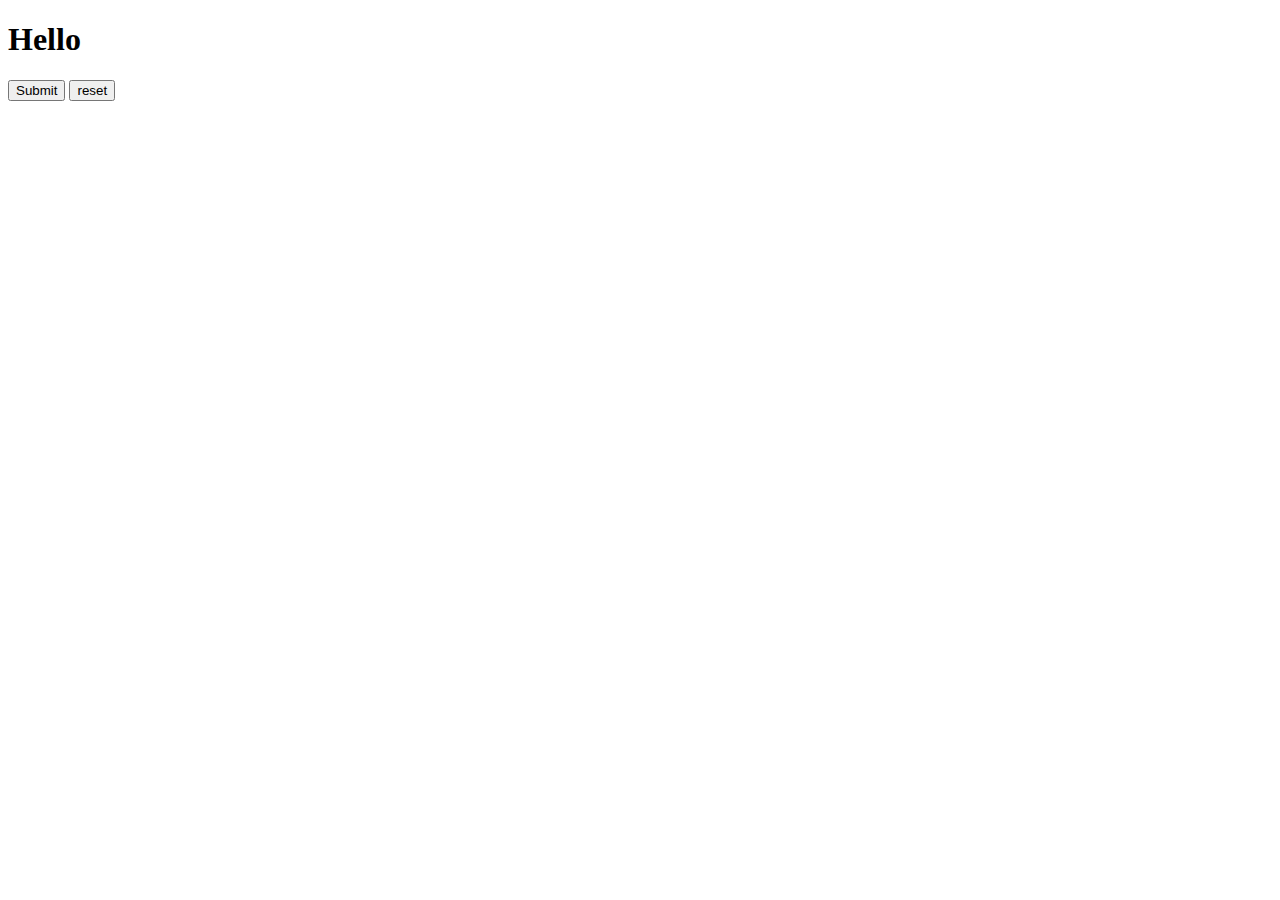
<file: 20/index.html>
<!DOCTYPE html>
<html lang="en">
<head>
    <meta charset="UTF-8">
    <meta name="viewport" content="width=device-width, initial-scale=1.0">
    <title>Document</title>
    <script src="script.js" defer></script>
</head>
<body>
    <h1 id="heading">Hello</h1>
</body>
<button onclick="change()">Submit</button>
<button onclick="reset()">reset</button>
</html>
</file>
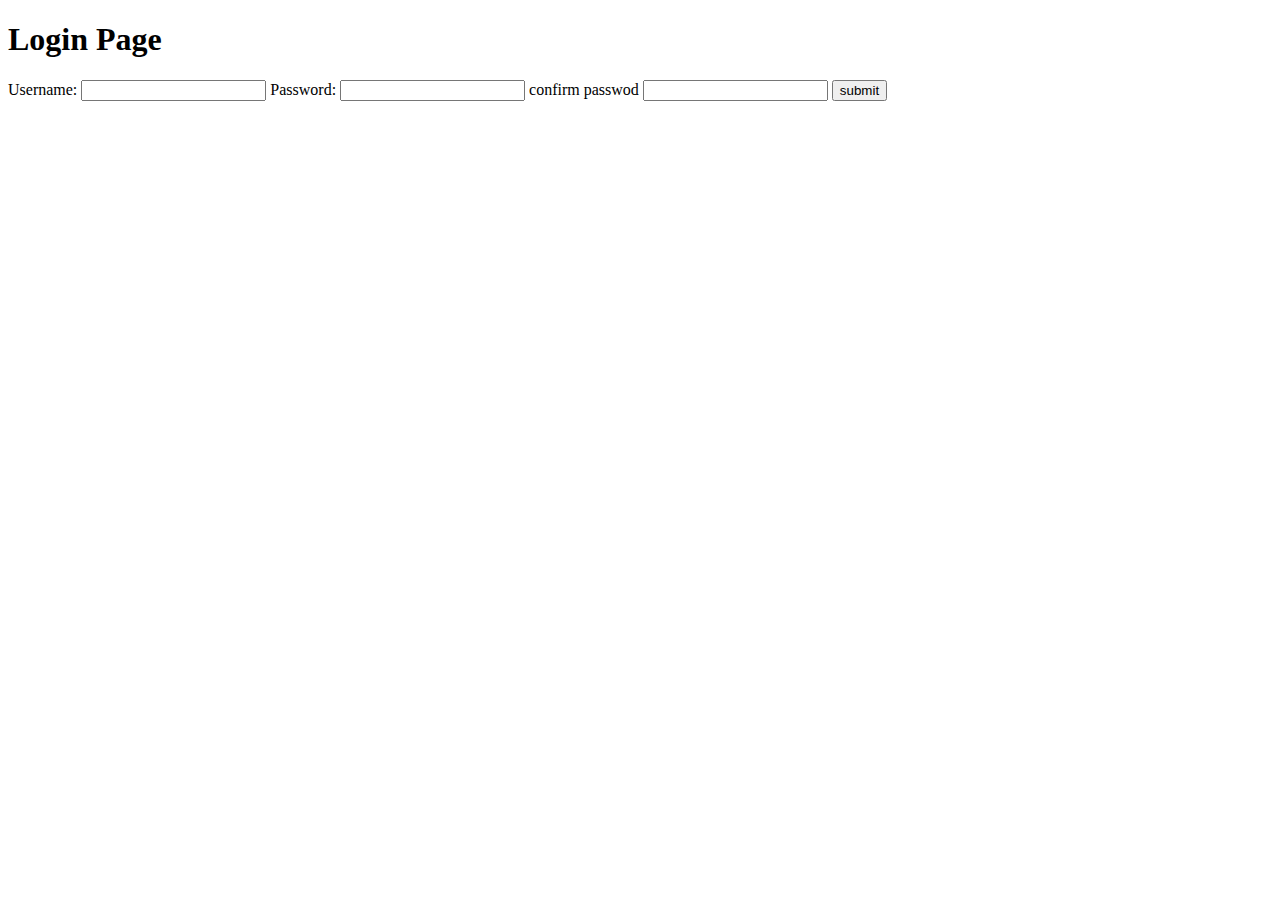
<file: 20/index1.html>
<!DOCTYPE html>
<html lang="en">
<head>
    <meta charset="UTF-8">
    <meta name="viewport" content="width=device-width, initial-scale=1.0">
    <title>Document</title>
    <script src="script1.js" defer></script>
</head>
<body>
        <h1>Login Page</h1>
        <label>Username:</label>
        <input type="text" id="username"/>
        <label>Password:</label>
        <input type="password" id="password"/>
        <label>confirm passwod</label>
        <input type="confirmpassword" id="confirmpassword"/>
        <button onclick="execute()">submit</button> 
    </body>        
</html>
</file>
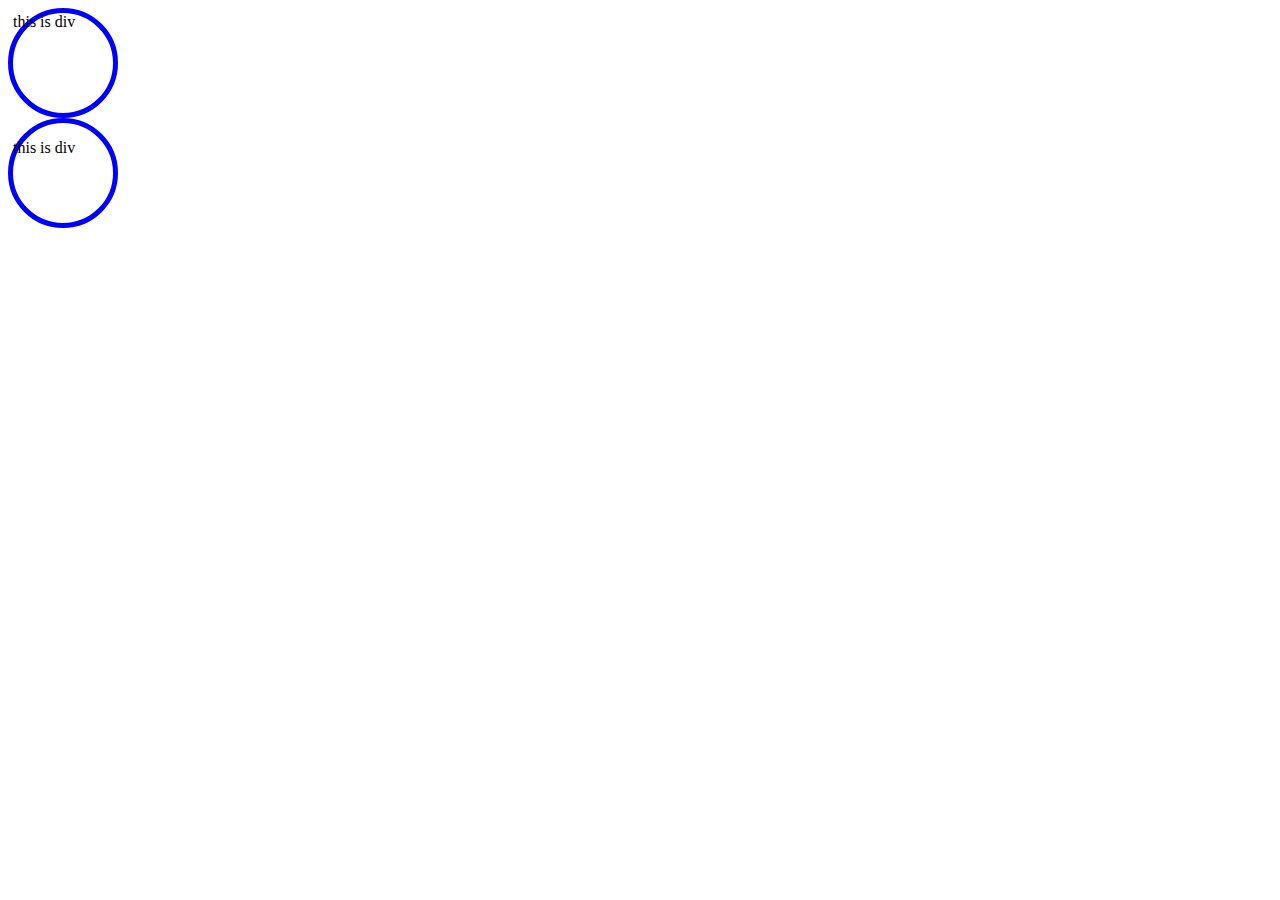
<file: 22KT1A4420/basic.html>
<html>
    <head>
        <link rel="stylesheet" href="style.css">
    </head>
    <body>
        <div class="solid">
            this is div
        </div>
        <div class="solid">
        <p>this is div</p> 
        </div>
    </body>
</html>
</file>
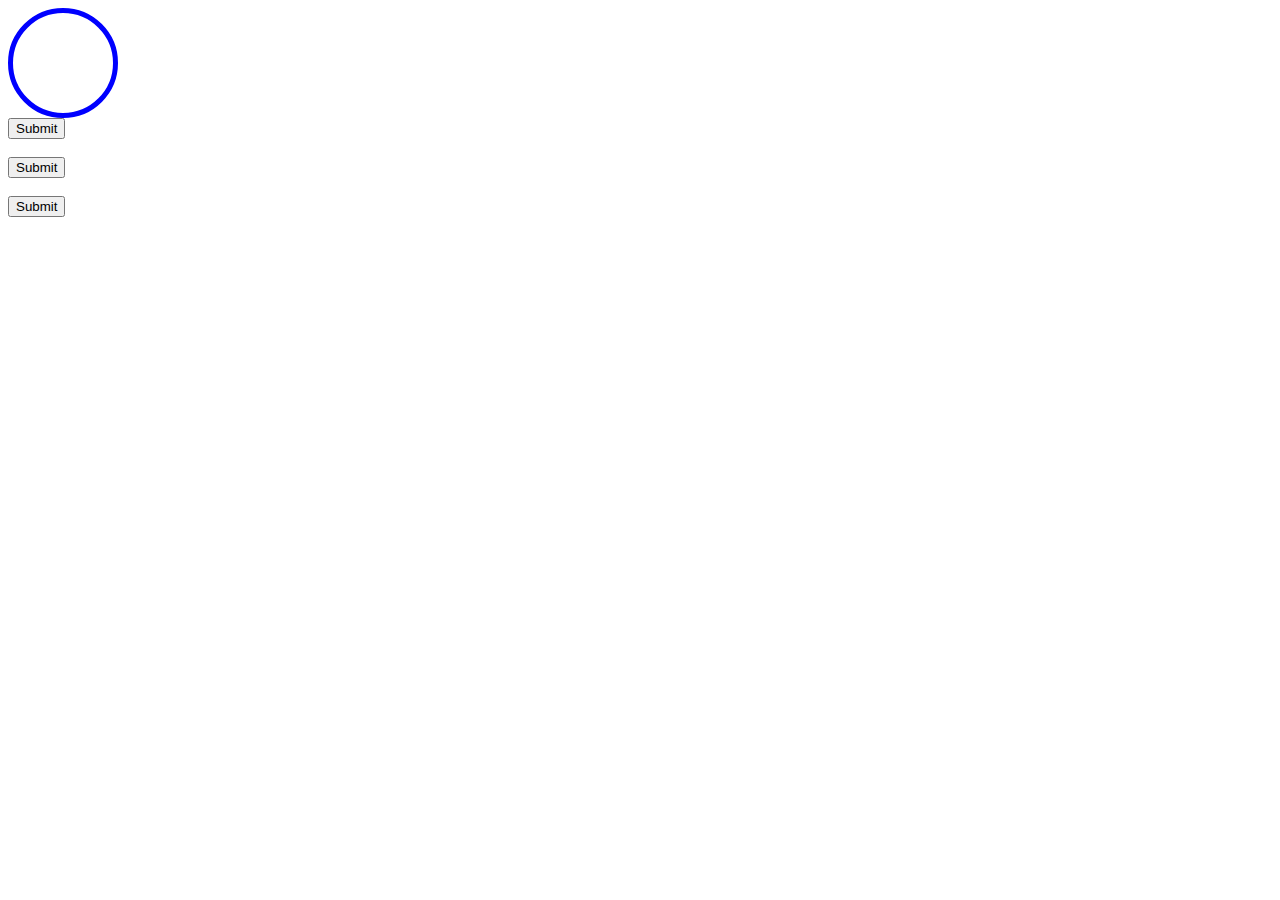
<file: 22KT1A4420/circle.html>
<!DOCTYPE html>
<html lang="en">
<head>
    <meta charset="UTF-8">
    <meta name="viewport" content="width=device-width, initial-scale=1.0">
    <title>Document</title>
    <link rel="stylesheet" href="style.css">
    <script src="style.css" defer></script>
</head>
<body>
    <div>
        <h1></h1>
    </div>
        <button onclick="change()">Submit</button><br></br>
        <button onclick="change()">Submit</button><br></br>
        <button onclick="change()">Submit</button><br></br>
    
</body>
</html>
</file>
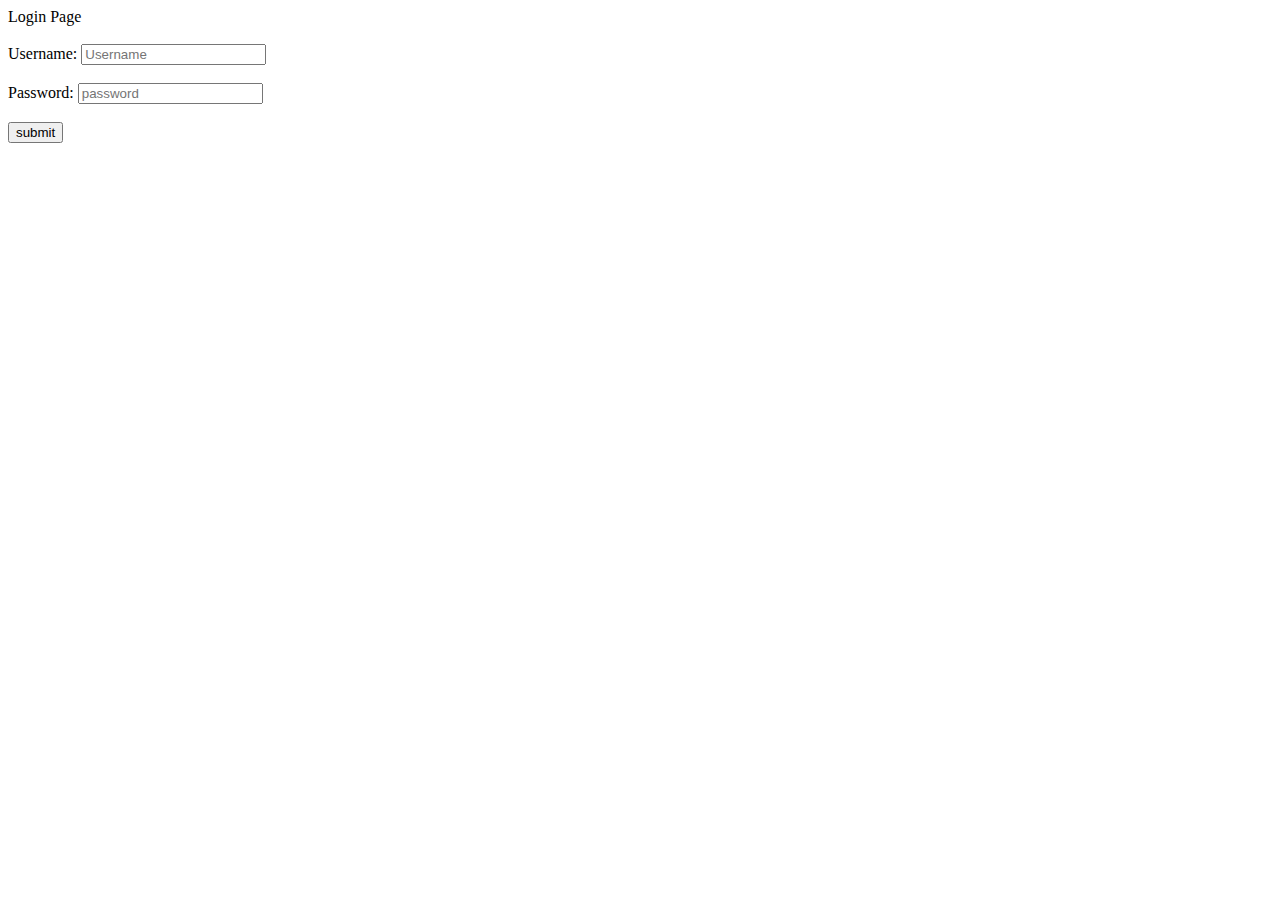
<file: 22KT1A4420/ex.html>
<html>
    <body>
        <div class="solid">
        <h>Login Page</h><br></br>
        <label>Username:</label>
        <input type="username" placeholder="Username"><br></br>
        <label>Password:</label>
        <input type="password" placeholder="password">
        <br></br>
        <button>submit</button><br></br>
    </div>
    </body>        
</html>
</file>
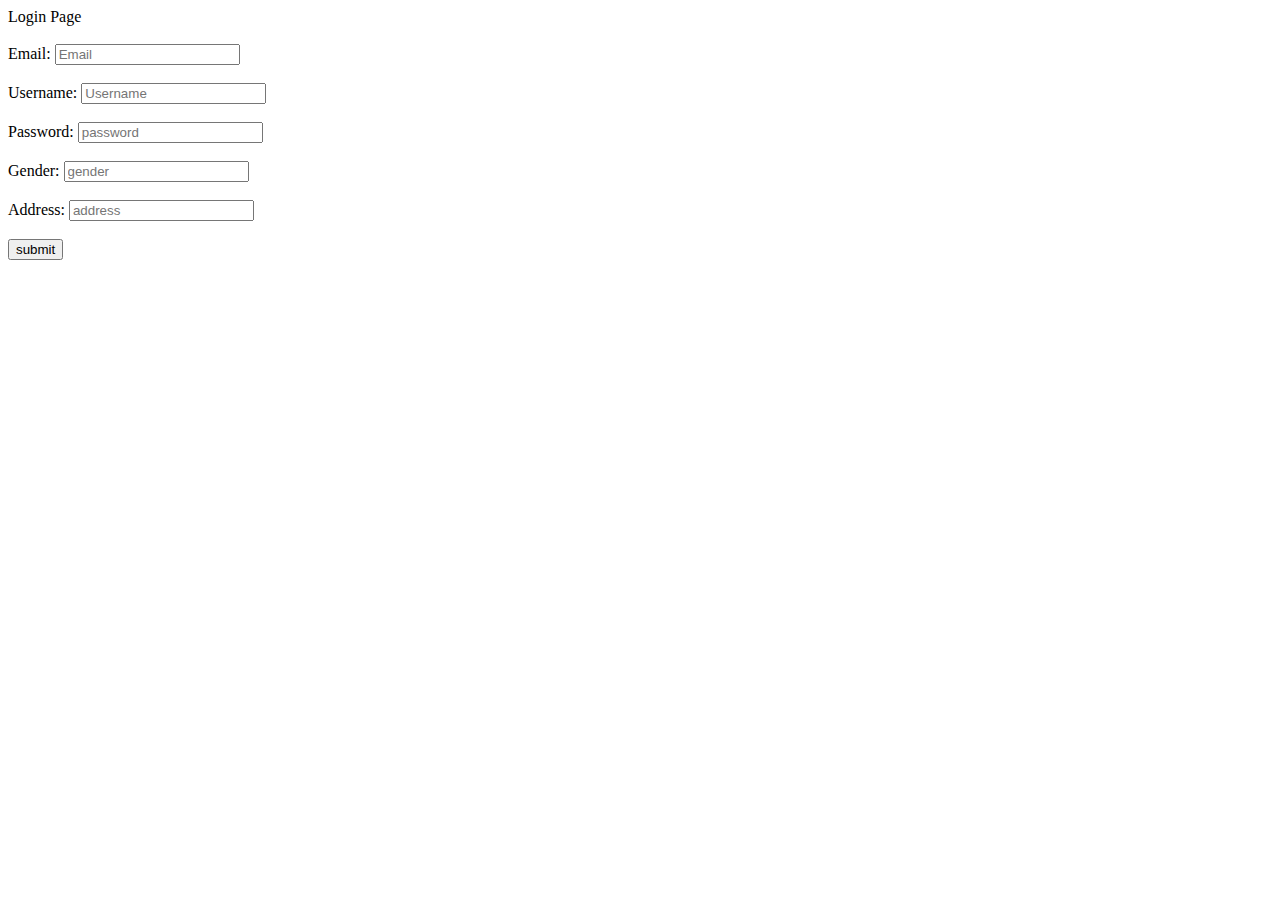
<file: 22KT1A4420/First.html>
<html>
    <body>
        <div class="solid">
        <h>Login Page</h><br></br>
        <label>Email:</label>
        <input type="email" placeholder="Email"><br></br>
        <label>Username:</label>
        <input type="username" placeholder="Username"><br></br>
        <label>Password:</label>
        <input type="password" placeholder="password"><br></br>
        <label>Gender:</label>
        <input type="gender" placeholder="gender"><br></br>
        <label>Address:</label>
        <input type="text" placeholder="address"><br></br>
        <button>submit</button><br></br>
    </div>
    </body>        
</html>
</file>
<file: 22KT1A4420/style.css>
div{
    border:5px solid blue;
    border-radius: 50%;
    height:100px;
    width:100px;
}
function change(){
    headingEl.style.backgroundColor="green";
}
</file>
